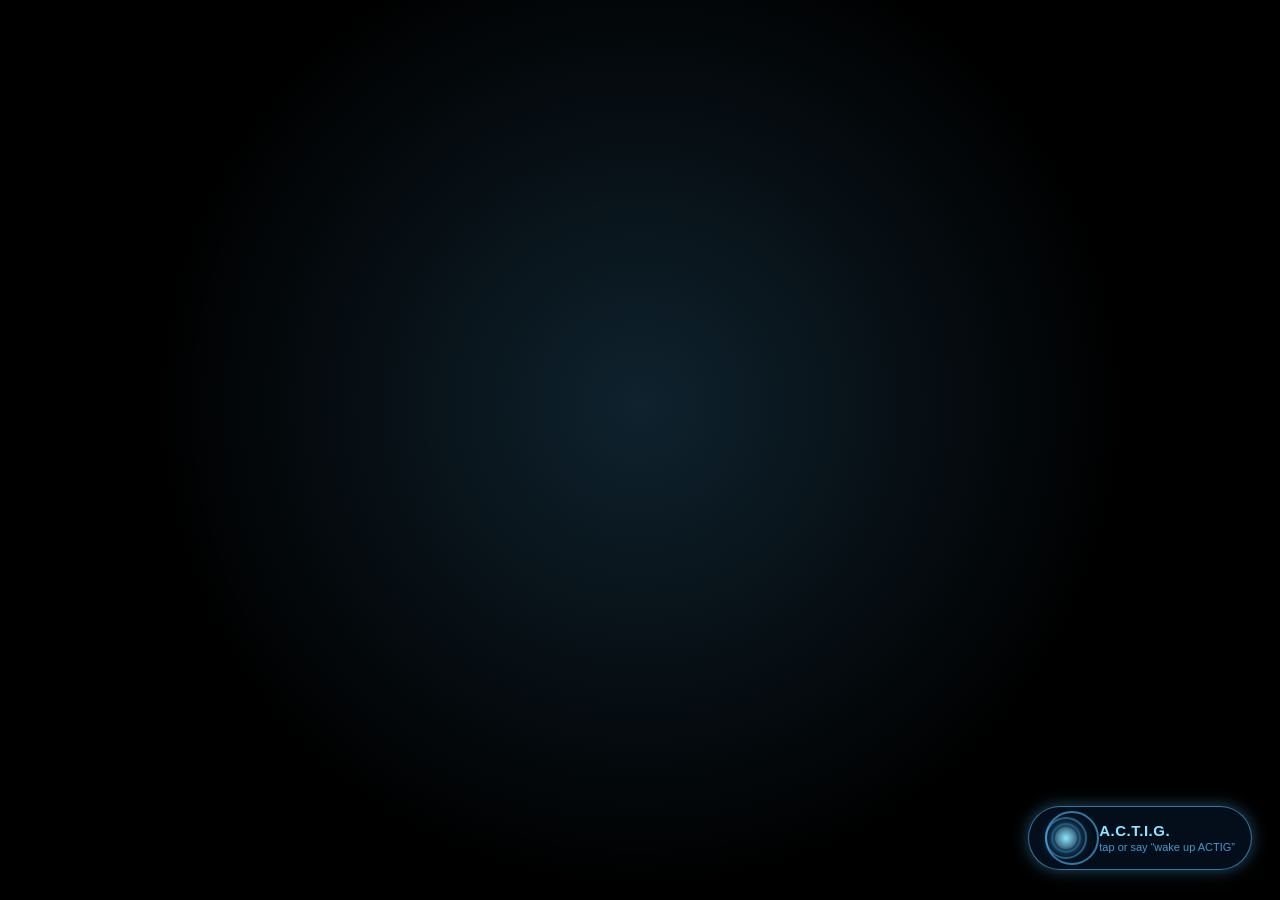
<file: web/index.html>
<!DOCTYPE html>
<html lang="en">
<head>
  <meta charset="UTF-8" />
  <meta name="viewport" content="width=device-width, initial-scale=1, viewport-fit=cover, maximum-scale=1, user-scalable=no" />
  <meta name="apple-mobile-web-app-capable" content="yes" />
  <meta name="apple-mobile-web-app-status-bar-style" content="black-translucent" />
  <meta name="apple-mobile-web-app-title" content="ACTIG" />
  <meta name="theme-color" content="#06101a" />
  <title>A.C.T.I.G.</title>

  <link rel="manifest" href="manifest.webmanifest" />
  <link rel="apple-touch-icon" href="icons/icon-180.png" />
  <link rel="stylesheet" href="css/holo.css" />

  <!-- Bare-specifier -> CDN ESM mapping. Cached by the service worker after the
       first online load so the app runs offline thereafter. -->
  <script type="importmap">
  {
    "imports": {
      "three": "./vendor/three.module.js",
      "@mlc-ai/web-llm": "https://esm.run/@mlc-ai/web-llm@0.2.79",
      "@huggingface/transformers": "https://esm.run/@huggingface/transformers@3.5.1",
      "@mediapipe/tasks-vision": "https://esm.run/@mediapipe/tasks-vision@0.10.18"
    }
  }
  </script>
</head>
<body>
  <!-- Workspaces (behind the hologram overlay), as independent stacked layers -->
  <div id="backdrop" class="backdrop"></div>
  <video id="camera-video" class="camera-video hidden" playsinline muted></video>
  <canvas id="scene-canvas" class="workspace hidden"></canvas>
  <canvas id="hand-overlay" class="overlay-canvas hidden"></canvas>

  <div id="camera-workspace" class="workspace hidden">
    <div id="reticle" class="reticle"></div>
    <button id="scan-btn" class="scan-btn" data-i18n="ui.scan">◎ Scan object</button>
  </div>

  <!-- 3D toolbar (only visible in scene mode) -->
  <div id="scene-toolbar" class="scene-toolbar hidden">
    <button data-tool="box" data-i18n="tool.box">▣ Box</button>
    <button data-tool="sphere" data-i18n="tool.sphere">◯ Sphere</button>
    <button data-tool="cylinder" data-i18n="tool.cylinder">⬭ Cyl</button>
    <button data-tool="cone" data-i18n="tool.cone">▲ Cone</button>
    <span class="sep"></span>
    <button data-tool="grow" data-i18n="tool.grow">＋ Grow</button>
    <button data-tool="shrink" data-i18n="tool.shrink">－ Shrink</button>
    <button data-tool="rotate" data-i18n="tool.rotate">⟳ Rotate</button>
    <button data-tool="delete" data-i18n="tool.delete">🗑 Del</button>
    <span class="sep"></span>
    <button data-tool="undo" data-i18n="tool.undo">↶ Undo</button>
    <button data-tool="redo" data-i18n="tool.redo">↷ Redo</button>
    <button data-tool="export" data-i18n="tool.export">⬇ Export</button>
  </div>

  <!-- Jarvis hologram overlay -->
  <div id="overlay" class="overlay dormant">
    <div id="panel" class="panel">
      <div class="panel-head">
        <div id="core" class="core"><span></span><span></span><span></span><b></b></div>
        <div class="titles">
          <div class="title">A.C.T.I.G.</div>
          <div id="status" class="status">dormant</div>
        </div>
        <div class="switcher">
          <button data-ws="conversation" class="ws active">💬</button>
          <button data-ws="scene3D" class="ws">🧊</button>
          <button data-ws="camera" class="ws">🎯</button>
        </div>
        <button id="lang-toggle" class="ws lang-btn" data-i18n="ui.langToggle">한국어</button>
      </div>

      <div id="transcript" class="transcript"></div>

      <div class="input-row">
        <label class="attach">📎<input id="file-input" type="file" accept="image/*,application/json,.json" hidden /></label>
        <input id="text-input" class="text-input" type="text" placeholder="Command A.C.T.I.G.…" data-i18n-ph="ui.placeholder" />
        <button id="send-btn" class="send">▲</button>
      </div>
    </div>

    <div class="mic-row">
      <button id="mic-user" class="mic"><span class="ic">🎙</span><small data-i18n="ui.you">You</small></button>
      <button id="mic-ai" class="mic"><span class="ic">🔊</span><small data-i18n="ui.ai">ACTIG</small></button>
    </div>

    <button id="wake-badge" class="wake-badge">
      <div class="core small"><span></span><span></span><span></span><b></b></div>
      <div><div class="title">A.C.T.I.G.</div><small data-i18n="ui.wakeHint">tap or say “wake up ACTIG”</small></div>
    </button>
  </div>

  <div id="boot" class="boot" data-i18n="ui.boot">Initializing A.C.T.I.G.…</div>

  <script type="module" src="js/app.js"></script>
  <script>
    if ('serviceWorker' in navigator) {
      window.addEventListener('load', () => navigator.serviceWorker.register('sw.js').catch(()=>{}));
    }
  </script>
</body>
</html>
</file>
<file: web/css/holo.css>
:root{
  --holo:#52bcff;        /* bright cyan-blue */
  --holo-accent:#8ce6ff; /* highlight */
  --holo-deep:#0d2a4d;   /* deep panel */
  --danger:#ff5a6b;
  --bg:#06101a;
  --safe-top: env(safe-area-inset-top, 0px);
  --safe-bottom: env(safe-area-inset-bottom, 0px);
}

*{box-sizing:border-box;-webkit-tap-highlight-color:transparent}
html,body{margin:0;height:100%;background:var(--bg);color:#fff;
  font-family:-apple-system,BlinkMacSystemFont,"SF Pro Text",system-ui,sans-serif;
  overflow:hidden;overscroll-behavior:none}

.hidden{display:none !important}

.backdrop{position:fixed;inset:0;z-index:0;
  background:radial-gradient(circle at 50% 45%, rgba(82,188,255,.18), transparent 60%), #000;}
.workspace{position:fixed;inset:0;width:100vw;height:100vh;height:100dvh}
.camera-video{position:fixed;inset:0;width:100%;height:100%;object-fit:cover;z-index:1}
/* Playing but hidden — used so MediaPipe can read frames during hand control. */
.camera-video.detecting{width:2px;height:2px;opacity:.01;object-fit:cover}
#scene-canvas{touch-action:none;z-index:2;background:transparent}
.overlay-canvas{position:fixed;inset:0;width:100%;height:100%;pointer-events:none;z-index:3}
#camera-workspace{display:flex;align-items:center;justify-content:center;z-index:4}
.reticle{position:relative;width:70vmin;height:70vmin;border:2px dashed rgba(82,188,255,.8);
  border-radius:28px;box-shadow:0 0 16px var(--holo);pointer-events:none}
.scan-btn{position:fixed;bottom:calc(28px + var(--safe-bottom));left:50%;transform:translateX(-50%);
  background:var(--holo-accent);color:#001;border:none;border-radius:999px;
  padding:12px 22px;font-weight:700;font-size:16px}

/* Toolbar — pinned to the TOP (clear of the bottom hologram panel that would
   otherwise cover it), inside the device safe area, and WRAPS so every button
   stays visible on any screen size. z-index above the overlay just in case. */
.scene-toolbar{position:fixed;left:50%;transform:translateX(-50%);
  top:calc(var(--safe-top) + 8px);
  display:flex;flex-wrap:wrap;justify-content:center;align-items:center;gap:7px;
  width:max-content;max-width:calc(100vw - 12px);
  padding:8px 12px;border-radius:18px;background:rgba(13,42,77,.5);
  backdrop-filter:blur(12px);-webkit-backdrop-filter:blur(12px);
  border:1px solid rgba(82,188,255,.6);box-shadow:0 0 18px rgba(82,188,255,.4);
  z-index:50}
.scene-toolbar button{white-space:nowrap;background:rgba(13,42,77,.5);color:var(--holo-accent);
  border:1px solid rgba(82,188,255,.4);border-radius:12px;padding:7px 10px;font-size:13px}
.scene-toolbar .sep{display:none}   /* separators don't help once buttons wrap */

/* Overlay container */
.overlay{position:fixed;right:0;bottom:0;z-index:40;
  padding:max(12px,var(--safe-top)) 12px calc(14px + var(--safe-bottom));
  display:flex;flex-direction:column;align-items:flex-end;gap:12px;
  width:min(440px,100vw);touch-action:none}
@media (min-width:768px){.overlay{right:16px;bottom:16px}}

.panel{width:100%;
  background:rgba(13,42,77,.32);backdrop-filter:blur(16px);-webkit-backdrop-filter:blur(16px);
  border:1.2px solid rgba(82,188,255,.7);border-radius:22px;
  box-shadow:0 0 22px rgba(82,188,255,.5);padding:14px;display:flex;flex-direction:column;gap:10px}
.overlay.dormant .panel,.overlay.dormant .mic-row{display:none}
.overlay:not(.dormant) .wake-badge{display:none}

.panel-head{display:flex;align-items:center;gap:12px}
.titles{flex:1;min-width:0}
.title{color:var(--holo-accent);font-weight:800;letter-spacing:.5px}
.status{color:rgba(82,188,255,.9);font-size:12px;white-space:nowrap;overflow:hidden;text-overflow:ellipsis}

.switcher{display:flex;gap:6px}
.switcher .ws{width:34px;height:34px;border-radius:50%;border:1px solid rgba(82,188,255,.6);
  background:rgba(13,42,77,.5);color:#fff;font-size:15px}
.switcher .ws.active{background:var(--holo-accent);color:#001}
.lang-btn{height:34px;padding:0 10px;border-radius:17px;border:1px solid rgba(82,188,255,.6);
  background:rgba(13,42,77,.5);color:#fff;font-size:13px;white-space:nowrap}

.transcript{max-height:min(48vh,360px);overflow-y:auto;display:flex;flex-direction:column;gap:8px;padding:2px}
.msg{max-width:85%;padding:8px 12px;border-radius:14px;font-size:15px;line-height:1.35;word-wrap:break-word}
.msg.user{align-self:flex-end;background:rgba(82,188,255,.22);border:1px solid rgba(82,188,255,.5)}
.msg.assistant{align-self:flex-start;color:var(--holo-accent);background:rgba(13,42,77,.55);border:1px solid rgba(82,188,255,.3)}
.msg.system{align-self:center;color:rgba(82,188,255,.7);font-size:12px;background:transparent}
.msg.live{opacity:.6;align-self:flex-end}

.input-row{display:flex;align-items:center;gap:8px}
.attach{font-size:18px;cursor:pointer}
.text-input{flex:1;min-width:0;background:rgba(13,42,77,.5);border:1px solid rgba(82,188,255,.5);
  color:#fff;border-radius:999px;padding:10px 14px;font-size:16px;outline:none}
.send{width:42px;height:42px;border-radius:50%;border:none;background:var(--holo-accent);color:#001;font-size:18px}

.mic-row{display:flex;gap:14px;align-self:flex-end}
.mic{display:flex;flex-direction:column;align-items:center;gap:4px;background:transparent;border:none;color:var(--holo-accent)}
.mic .ic{display:grid;place-items:center;width:56px;height:56px;border-radius:50%;
  background:rgba(13,42,77,.55);border:1.5px solid rgba(82,188,255,.9);
  box-shadow:0 0 12px rgba(82,188,255,.6);font-size:22px}
.mic small{font-size:11px;color:rgba(82,188,255,.85)}
.mic.muted .ic{border-color:var(--danger);box-shadow:0 0 4px rgba(255,90,107,.4);color:var(--danger)}

.wake-badge{display:flex;align-items:center;gap:12px;align-self:flex-end;
  background:rgba(13,42,77,.35);backdrop-filter:blur(12px);-webkit-backdrop-filter:blur(12px);
  border:1px solid rgba(82,188,255,.6);border-radius:999px;padding:10px 16px;color:#fff;text-align:left;
  box-shadow:0 0 16px rgba(82,188,255,.4)}
.wake-badge .title{font-size:15px}
.wake-badge small{color:rgba(82,188,255,.8);font-size:11px}

/* Pulsing core */
.core{position:relative;width:54px;height:54px;flex:0 0 auto}
.core.small{width:42px;height:42px}
.core span{position:absolute;inset:0;margin:auto;border-radius:50%;border:2px solid var(--holo);
  animation:pulse 1.6s ease-in-out infinite}
.core span:nth-child(1){width:54px;height:54px;opacity:.6}
.core span:nth-child(2){width:42px;height:42px;opacity:.42;animation-delay:.2s}
.core span:nth-child(3){width:30px;height:30px;opacity:.24;animation-delay:.4s}
.core b{position:absolute;inset:0;margin:auto;width:22px;height:22px;border-radius:50%;
  background:radial-gradient(circle,var(--holo-accent),rgba(82,188,255,.2));box-shadow:0 0 16px var(--holo)}
.overlay.responding .core span{animation-duration:.55s}
@keyframes pulse{0%,100%{transform:scale(.85)}50%{transform:scale(1.05)}}

.boot{position:fixed;inset:0;display:grid;place-items:center;background:var(--bg);
  color:var(--holo-accent);font-size:18px;letter-spacing:1px;z-index:100}
.boot.hidden{display:none}
</file>
